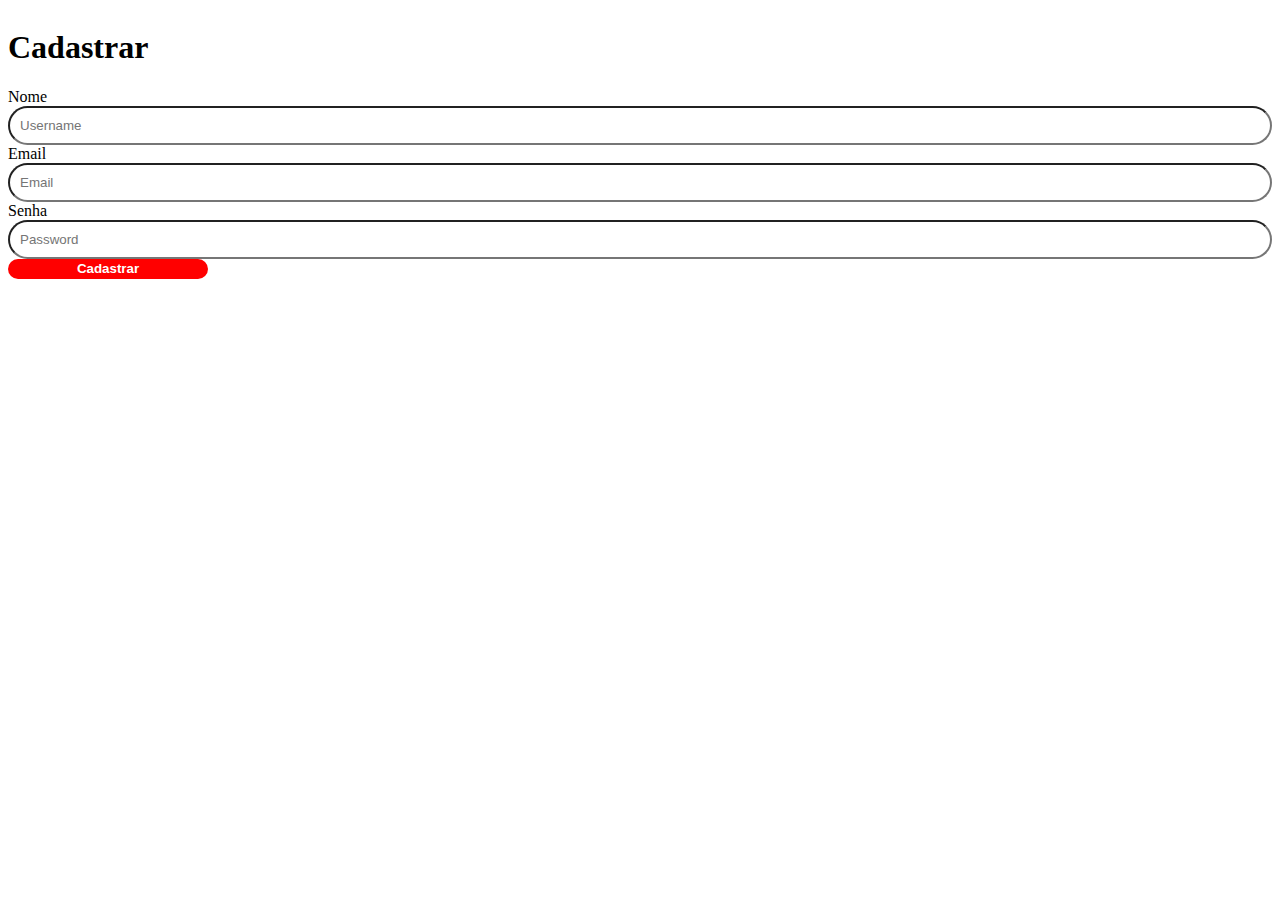
<file: index.html>
<!DOCTYPE html>
<html lang="en">
  <head>
    <meta charset="UTF-8" />
    <meta http-equiv="X-UA-Compatible" content="IE=edge" />
    <meta name="viewport" content="width=device-width, initial-scale=1.0" />
    <link rel="stylesheet" href="style.css" />
    <title>Aula 1</title>
  </head>
  <body>
    <div>
      <h1>Cadastrar</h1>

      <form>
        <label>Nome</label>
        <input type="text" placeholder="Username" />

        <label>Email</label>
        <input type="text" placeholder="Email" />

        <label>Senha</label>
        <input type="text" placeholder="Password" />

        <button>Cadastrar</button>
      </form>
    </div>
  </body>
</html>
</file>
<file: style.css>
div {
  display: flex;
  flex-direction: column;
  justify-content: center;
}

form {
  display: flex;
  flex-direction: column;
}

input {
  border-radius: 20px;
  padding: 10px;
}

button {
  background-color: red;

  width: 200px;
  height: 20px;

  border: none;
  border-radius: 40px;

  color: white;

  font-weight: bold;
}
</file>
